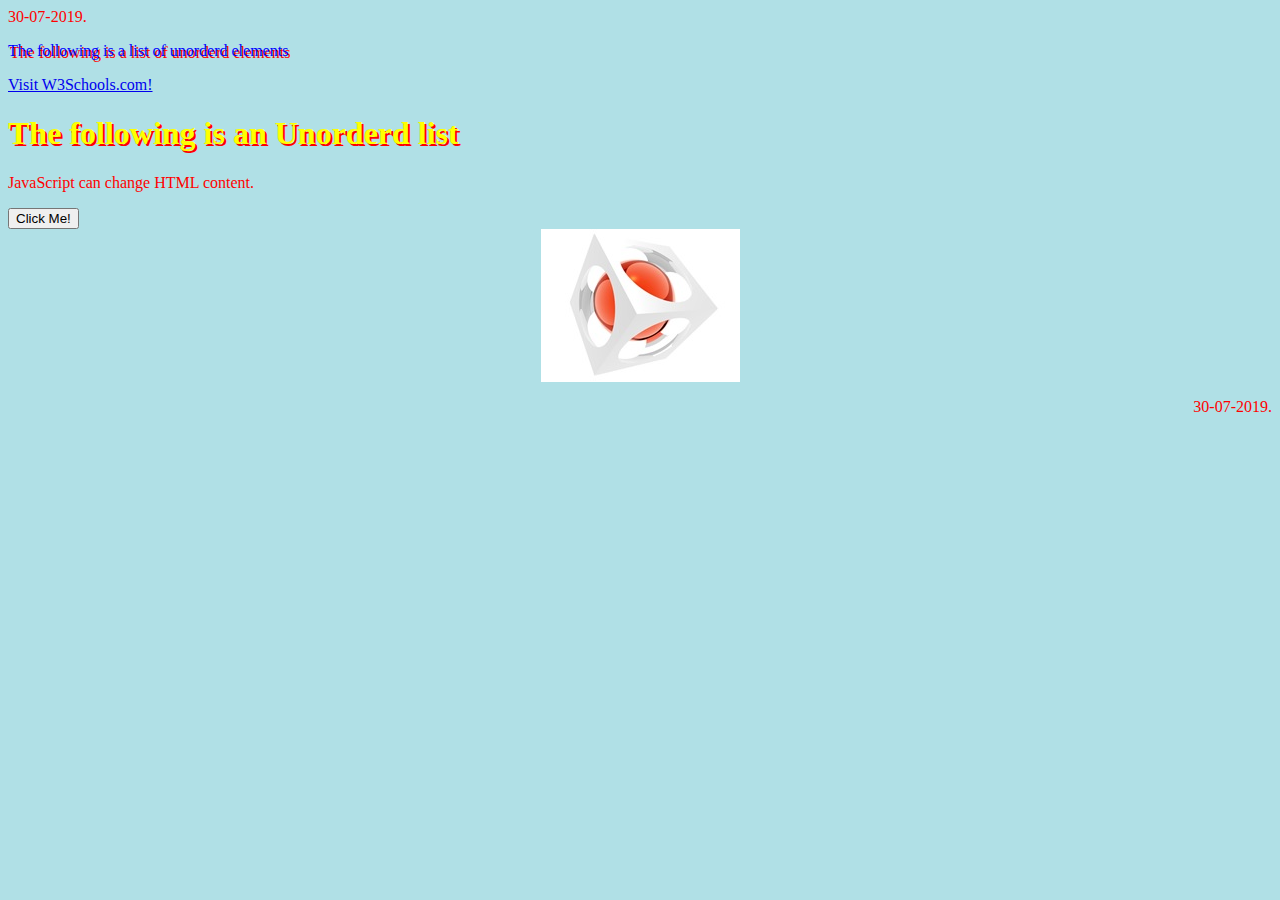
<file: index.html>
﻿<html>
    <head>
        <title>Web Technologies lab</title>
	<link rel="stylesheet" href="styles.css">
    </head>
    
    <body>
        
	
	<div align="left">
  		
  		<p>30-07-2019.</p>
	</div>

	<p style="color:blue;text-shadow: 2px 2px #ff0000;"> The following is a list of unorderd elements</p>


        <a href="https://www.w3schools.com";style="color:red;">Visit W3Schools.com!</a>
        
        
        
        <h1 style="color:yellow;text-shadow: 2px 2px #ff0000;">The following is an Unorderd list</h1>
	


	<p id="demo">JavaScript can change HTML content.</p>

 	<button type="button" onclick='document.getElementById("demo").innerHTML = "Hello JavaScript!"'>Click Me!</button>
        
        <div align="center">
  		<img src="1.jpg" alt="Apple" title="Apple" />
	</div>
                

        <div align="right">
  		<p>30-07-2019.</p>
	</div>
       
        
    </body>
    
</html>
</file>
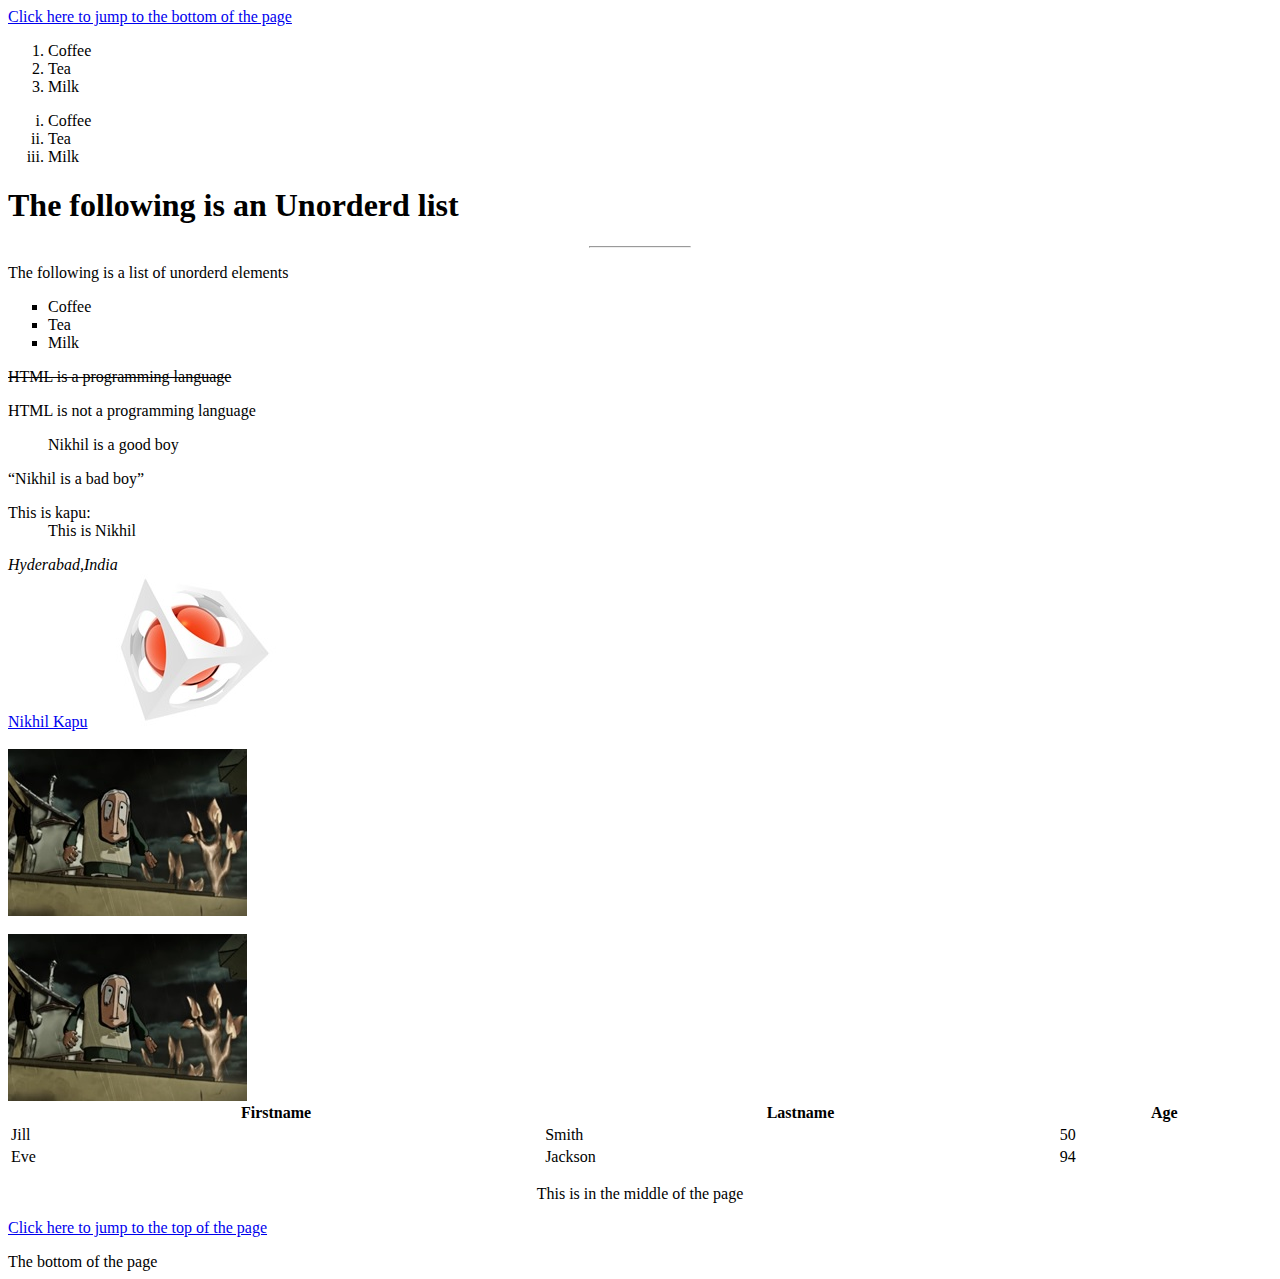
<file: Web Tech/index.html>
<html>
    <head>
        <title>Web Technologies lab</title>
    </head>
    
    <body>
        
        <a href="#bottom">Click here to jump to the bottom of the page</a>
        
        <ol>
            <li>Coffee</li>
            <li>Tea</li>
            <li>Milk</li>
        </ol>
        
        <ol type="i">
            <li>Coffee</li>
            <li>Tea</li>
            <li>Milk</li>
        </ol>
        
        <h1>The following is an Unorderd list</h1>
        
        <hr style="width: 100"> 
        
        <p> The following is a list of unorderd elements</p>
        <ul style="list-style-type:square;">
            <li>Coffee</li>
            <li>Tea</li>
            <li>Milk</li>
        </ul>
        
        <strike>HTML is a programming language</strike>
        <p>HTML is not a programming language</p>
        
        <blockquote>Nikhil is a good boy</blockquote> 
        <q>Nikhil is a bad boy</q>
        <dl>
            <dt>This is kapu:</dt>
            <dd>This is Nikhil</dd>
        </dl>
        
        <address> Hyderabad,India</address>
        
        <a href="https://www.google.com/search?q=Nikhil+kapu&rlz=1C1CHBF_enIN747IN747&oq=Nikhil+kapu&aqs=chrome..69i57j0j69i60l2j69i61j0.2738j0j7&sourceid=chrome&ie=UTF-8">Nikhil Kapu</a>
        
        <img src="1.jpg" alt="Apple" title="Apple" />
            <br /><br />
        <img src="3.jpg" alt="Sky" title="Sky" />
            <br /><br />
        
        <a href="https://vitap.ac.in/" target="_blank">
            <img src="3.jpg" alt="Click here to visit VIT-AP Website" />
        </a>
        
        
        <!– This is a comment -->
        
        <table style="width:100%">
          <tr>
            <th>Firstname</th>
            <th>Lastname</th> 
            <th>Age</th>
          </tr>
          <tr>
            <td>Jill</td>
            <td>Smith</td> 
            <td>50</td>
          </tr>
          <tr>
            <td>Eve</td>
            <td>Jackson</td> 
            <td>94</td>
          </tr>
        </table>
        
        <p align="middle"> This is in the middle of the page</p>

        
        <p><a href="#top">Click here to jump to the top of the page</a>
        </p>
        <a name="bottom">The bottom of the page</a>
        
    </body>
    
</html>
</file>
<file: styles.css>
body {
  background-color: powderblue;
}
h1 {
  color: blue;

}
p {
  color: red;
}
</file>
